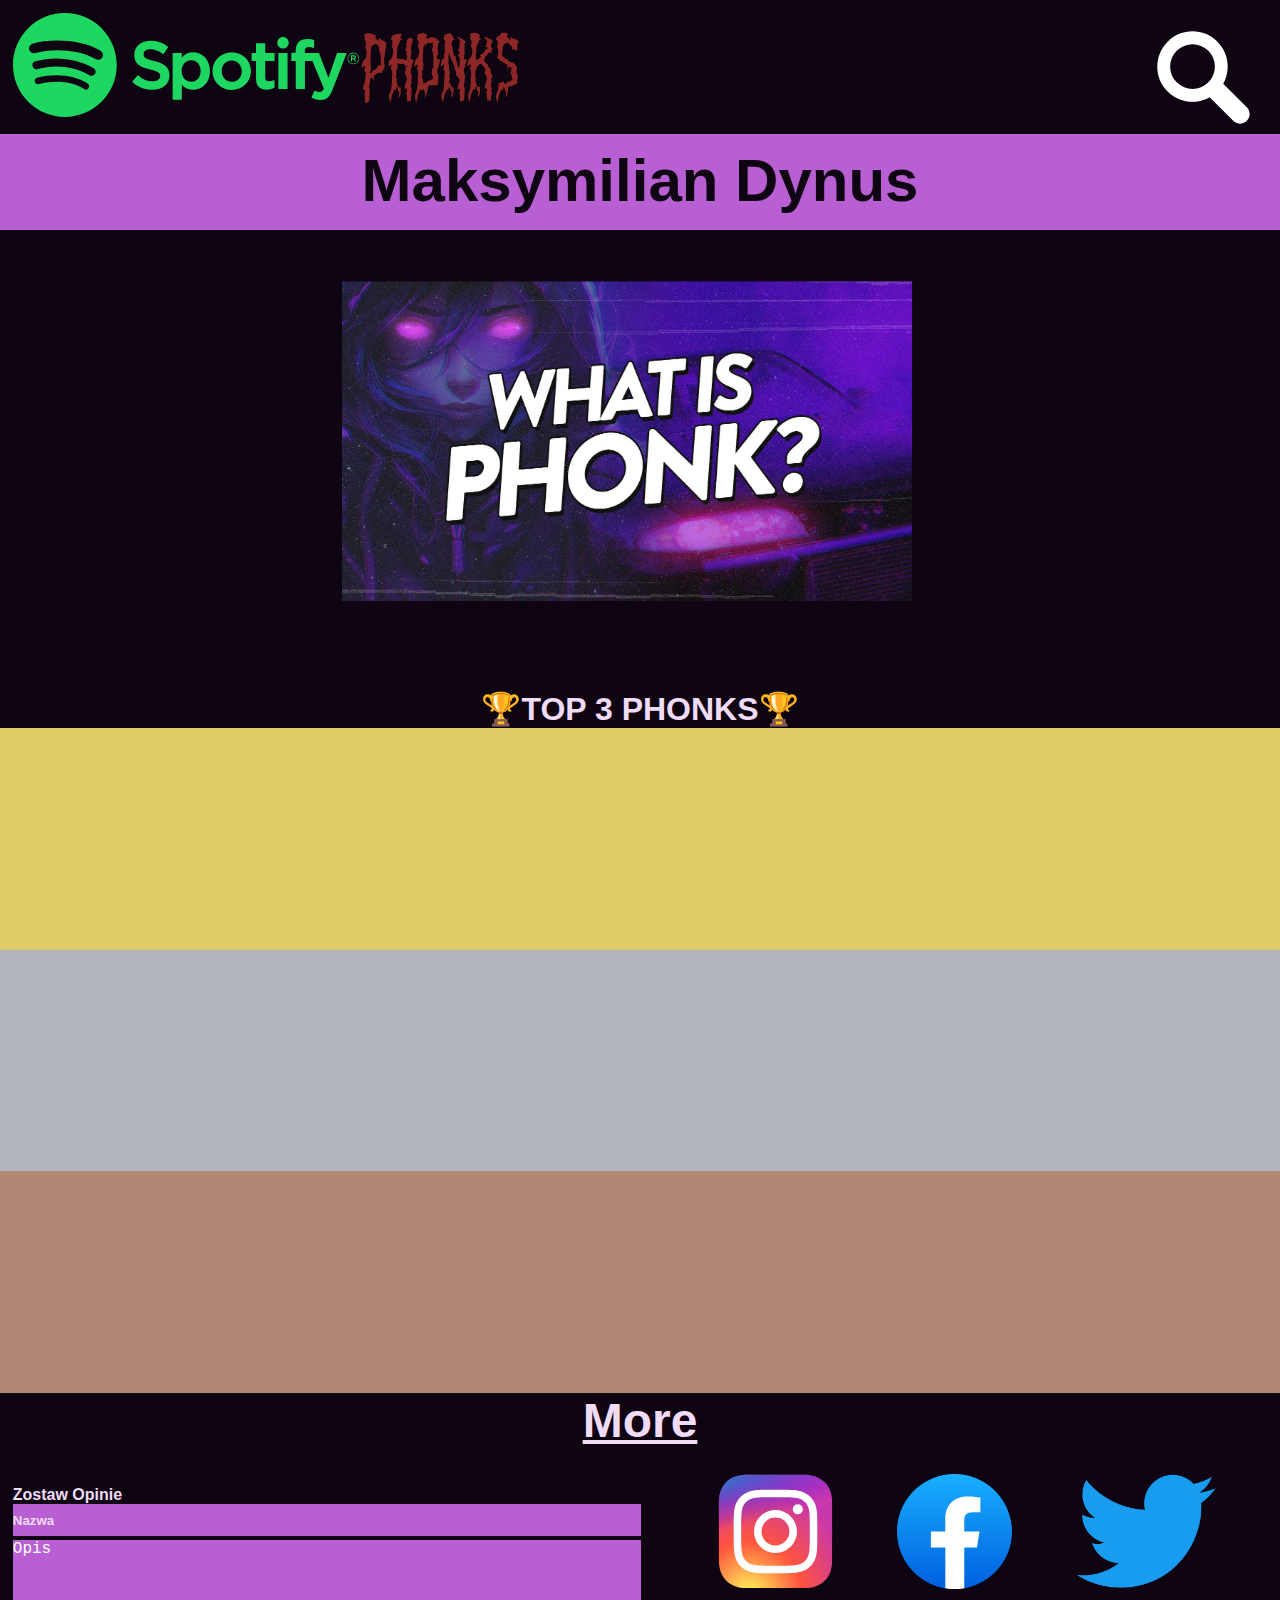
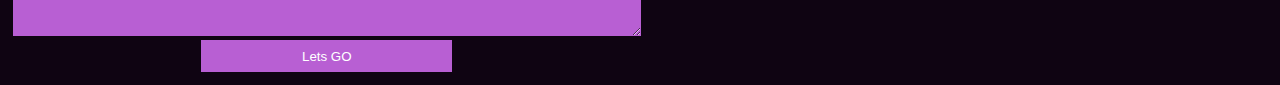
<file: index.html>
<!DOCTYPE html>
<html lang="en">
<head>
    <meta charset="UTF-8">
    <meta name="description" content="Dzien dobry">
    <meta name="author" content="Maksymilian Dynus">
    <meta name="viewport" content="width=device-width, initial-scale=1.0">
    <link rel="stylesheet" href="style.css">
    <link rel="stylesheet" href="stylefortablets.css">
    <link rel="stylesheet" href="styleforphones.css">
    <script src="https://open.spotify.com/embed/iframe-api/v1" async></script>
    <title>Spotify Phonks</title>
</head>
<body>
    <div class="container">
        <nav>
            <ul>
                <li>
                    <div class="logo-navbar">
                        <img src="img/spotifyPhonksLogo.svg" alt="">
                    </div>
                </li>
                <li>
                    <div class="search-bar">
                        <input type="text">
                        <img src="img/searchloop.svg" alt="">
                    </div>

                    <div class="search-bar-phone">
                        <a href="searchPhone.html"><img src="img/searchloop.svg" alt=""></a>
                    </div>
                </li>
            </ul>
        </nav>

        <section class="about-me-section">
            <div class="section-img-cont">
                <img class="nigim" src="img/SectionOne.svg" alt="">
                <img class="meme-photo" src="img/meme/funnyNiga.png" alt="">
            </div>
            <div class="about-me">
                <div>
                    <div class="about-me-primal">
                        <h2>Maksymilian Dynus</h2>
                        <img src="img/meme/Ja.png" alt="" style="border-radius: 1rem;">
                    </div>
                    <p>Cześć! Mam na imię Maks. Moje dwie największe pasje to programowanie i gotowanie. Uwielbiam tworzyć nowe aplikacje i rozwiązania technologiczne, a w wolnym czasie eksperymentuję w kuchni, przygotowując różnorodne potrawy. Programowanie pozwala mi rozwijać kreatywność i logiczne myślenie, a gotowanie daje mi satysfakcję z tworzenia smacznych dań, którymi mogę dzielić się z rodziną i przyjaciółmi.</p>
                </div>
            </div>
        </section>

        <section class="phonk-desc">
            <div class="phonk-desc-img">
                <img class="phonk-desc-img-a" src="img/meme/WhatIsPhonk.png" alt="">
            </div>
            <div class="phonk-desc-text">
                <h2>What is Phonk?</h2>
                <p>
                    Phonk to rodzaj muzyki elektronicznej, który pojawił się na początku lat 2010-tych. Łączy elementy hip-hopu z lat 90-tych, Memphis rapu, trapu i vaporwave, tworząc unikalne, mroczne i nostalgiczne brzmienie. Cechuje się używaniem sampli z klasycznych utworów rapowych, które są często spowalniane i przetwarzane. Bity są wolne i ciężkie, a linie basowe głębokie i pulsujące. Krótkie fragmenty wokali tworzą rytmiczne wzory, a celowe niedoskonałości w nagraniach nadają utworom surowy charakter. Phonk jest popularny na platformach internetowych takich jak SoundCloud i YouTube. Jego estetyka retro nawiązuje do gier wideo, anime i kultury lat 90-tych, a okładki albumów i teledyski często mają styl glitch art i VHS. Popularni artyści tworzący w tym gatunku to DJ Smokey, Soudiere i Mythic. Phonk zyskuje coraz większą popularność na całym świecie, łącząc się z innymi stylami muzycznymi. W skrócie, phonk to muzyka łącząca hip-hop, trap i vaporwave, tworząca mroczne, surowe i hipnotyczne brzmienia inspirowane latami 90-tymi.</p>
            </div>
        </section>

        <section class="section-best-phonks">
            <div class="Best-Phonks">
                <p>🏆TOP 3 PHONKS🏆</p>
                <div class="phonks-top">
                    <div class="top-1">
                        <iframe class="top-phonk-iframe" src="https://open.spotify.com/embed/track/6qyS9qBy0mEk3qYaH8mPss?utm_source=generator&theme=0" frameBorder="0" allowfullscreen="" allow="autoplay; clipboard-write; encrypted-media; fullscreen; picture-in-picture" loading="lazy"></iframe>
                    </div>

                    <div class="top-2">
                        <iframe class="top-phonk-iframe" src="https://open.spotify.com/embed/track/0iUrxveyNUBfj0cqjYEijt?utm_source=generator&theme=0" frameBorder="0" allowfullscreen="" allow="autoplay; clipboard-write; encrypted-media; fullscreen; picture-in-picture" loading="lazy"></iframe>
                    </div>
    
                    <div class="top-3">
                        <iframe class="top-phonk-iframe" src="https://open.spotify.com/embed/track/01kfSdF9zfcDLri5sSWEoL?utm_source=generator&theme=0" frameBorder="0" allowfullscreen="" allow="autoplay; clipboard-write; encrypted-media; fullscreen; picture-in-picture" loading="lazy"></iframe>
                    </div>
                </div>
            </div>
            <div class="anchorforPhonks">
                <a href="SpotifyPhonks.html"><p>More</p></a>
            </div>
        </section>

        <footer>
            <div class="komentarz">
                <p>Zostaw Opinie</p>
                <form action="">
                    <input class="form-name" type="text" name="" id="" placeholder="Nazwa">
                    <textarea class="form-area" id="w3review" name="w3review" rows="5" cols="50" placeholder="Opis"></textarea>
                    <input class="form-btn" type="submit" value="Lets GO">
                </form>
            </div>
            <div class="socials">
                <div class="icons">
                    <a href="https://www.instagram.com"><img src="img/instagram.svg" alt=""></a>
                    <a href="https://www.facebook.com"><img src="img/Facebook.svg" alt=""></a>
                    <a href="https://www.twitter.com"><img src="img/Twitter.png" alt=""></a>
                </div>
            </div>
        </footer>
    </div>
</body>
</html>
</file>
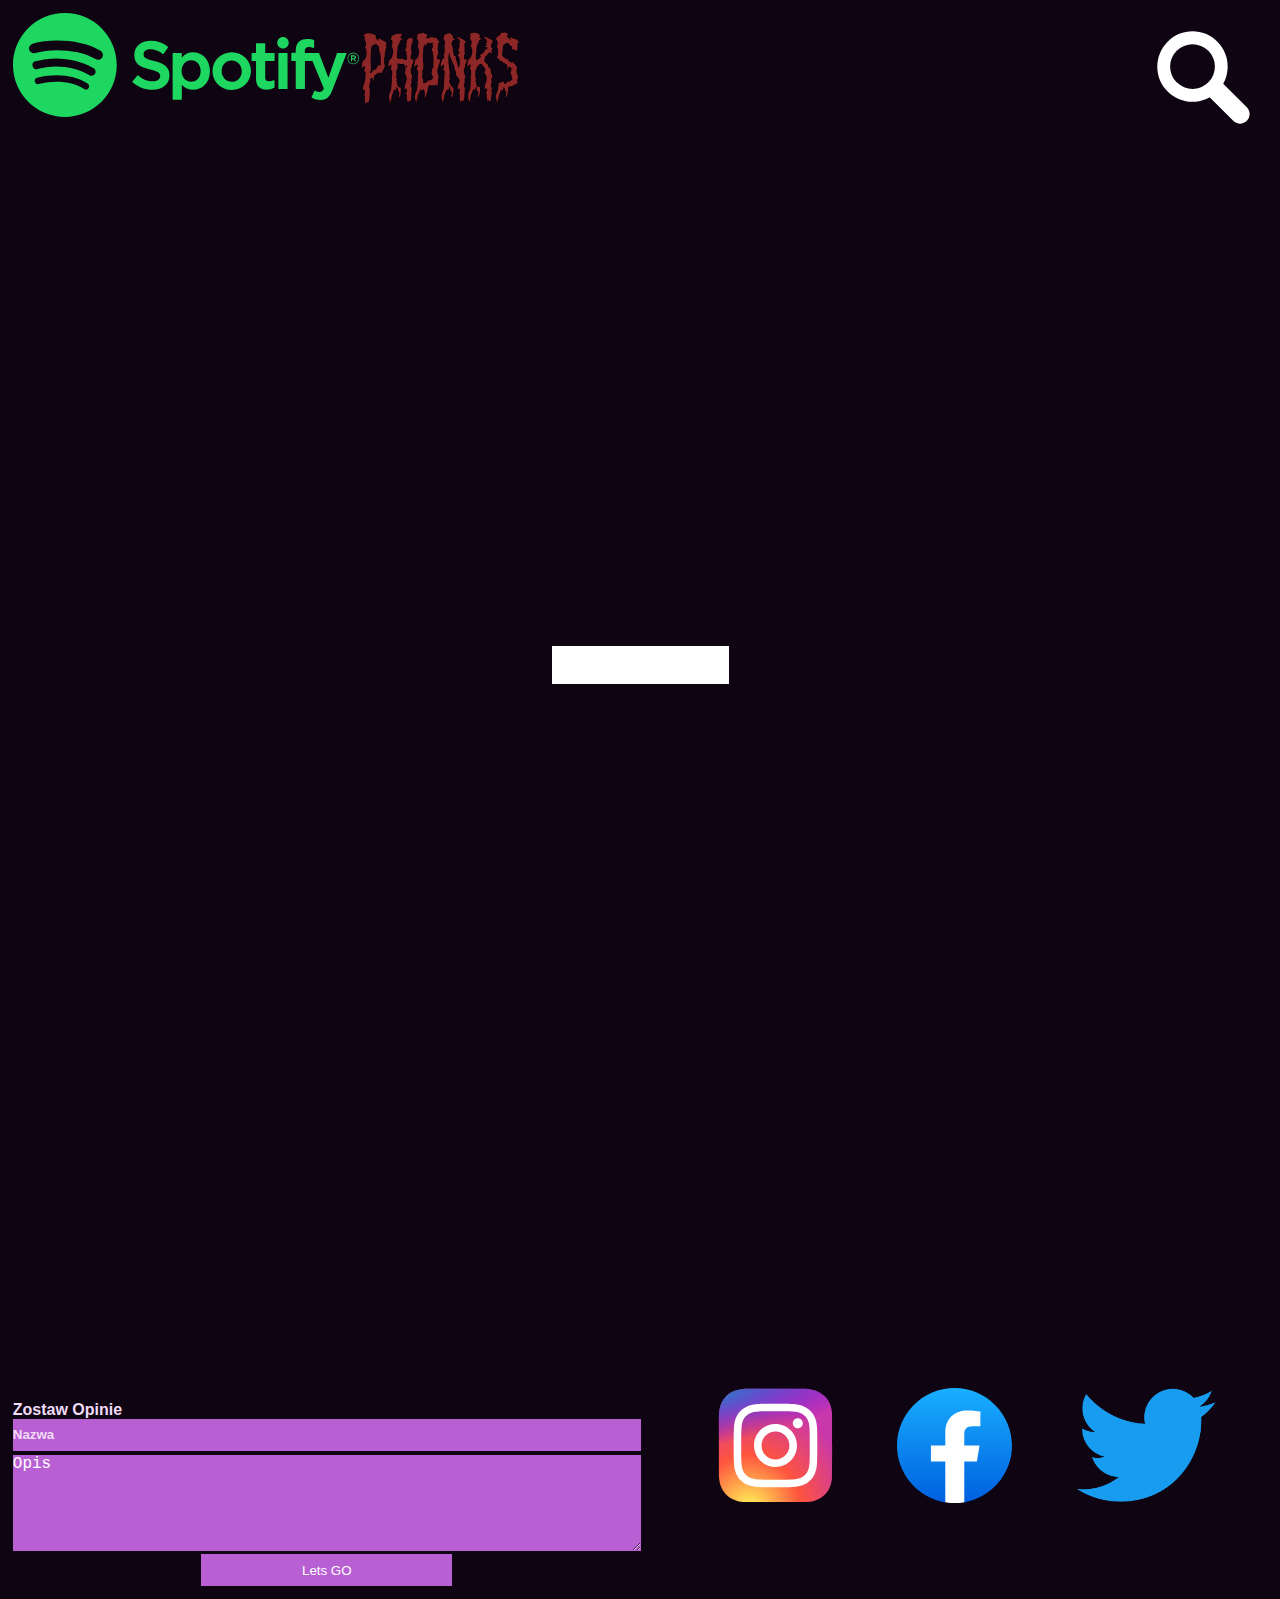
<file: searchPhone.html>
<!DOCTYPE html>
<html lang="en">
<head>
    <meta charset="UTF-8">
    <meta name="description" content="Dzien dobry">
    <meta name="author" content="Maksymilian Dynus">
    <meta name="viewport" content="width=device-width, initial-scale=1.0">
    <link rel="stylesheet" href="style.css">
    <link rel="stylesheet" href="stylefortablets.css">
    <link rel="stylesheet" href="styleforphones.css">
    <script src="https://open.spotify.com/embed/iframe-api/v1" async></script>
    <title>Spotify Phonks</title>
</head>
<body>
    <div class="container">
        <nav>
            <ul>
                <li>
                    <div class="logo-navbar">
                        <a href="index.html"><img src="img/spotifyPhonksLogo.svg" alt=""></a>
                    </div>
                </li>
                <li>
                    <div class="search-bar">
                        <input type="text">
                        <img src="img/searchloop.svg" alt="">
                    </div>

                    <div class="search-bar-phone">
                        <a href="searchPhone.html"><img src="img/searchloop.svg" alt=""></a>
                    </div>
                </li>
            </ul>
        </nav>

        <section class="real-search">
            <form action="">
                <input type="text" name="" id="">
            </form>
        </section>

        <footer>
            <div class="komentarz">
                <p>Zostaw Opinie</p>
                <form action="">
                    <input class="form-name" type="text" name="" id="" placeholder="Nazwa">
                    <textarea class="form-area" id="w3review" name="w3review" rows="5" cols="50" placeholder="Opis"></textarea>
                    <input class="form-btn" type="submit" value="Lets GO">
                </form>
            </div>
            <div class="socials">
                <div class="icons">
                    <a href="https://www.instagram.com"><img src="img/instagram.svg" alt=""></a>
                    <a href="https://www.facebook.com"><img src="img/Facebook.svg" alt=""></a>
                    <a href="https://www.twitter.com"><img src="img/Twitter.png" alt=""></a>
                </div>
            </div>
        </footer>
    </div>
</body>
</html>
</file>
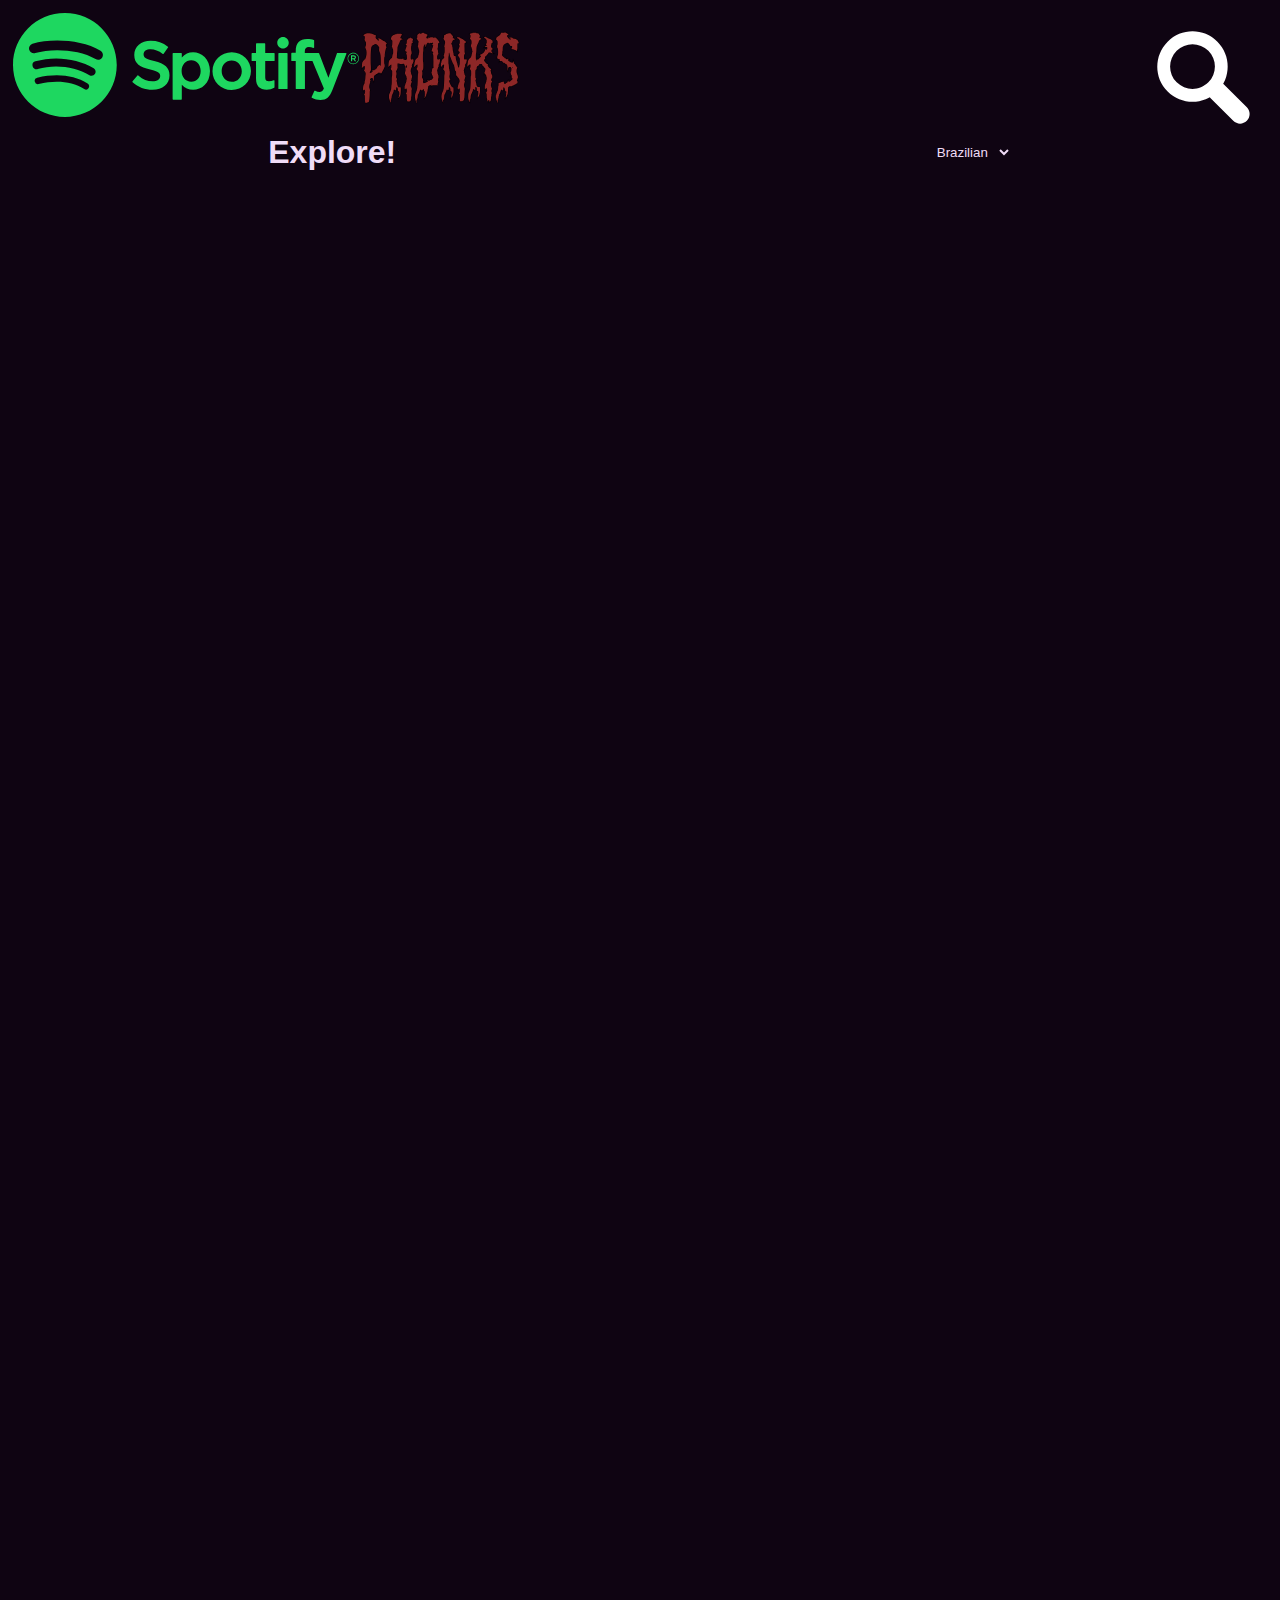
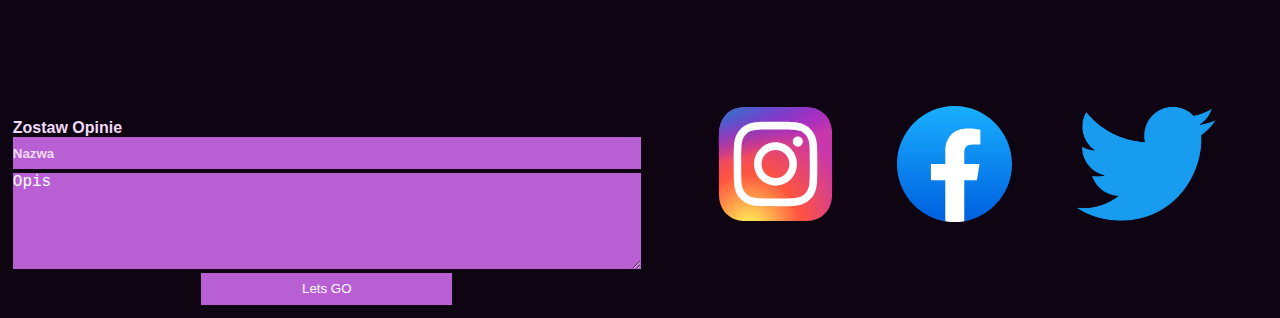
<file: SpotifyPhonks.html>
<!DOCTYPE html>
<html lang="en">
<head>
    <meta charset="UTF-8">
    <meta name="viewport" content="width=device-width, initial-scale=1.0">
    <link rel="stylesheet" href="style.css">
    <link rel="stylesheet" href="styleforphones.css">
    <link rel="stylesheet" href="stylefortablets.css">
    <script src="https://open.spotify.com/embed/iframe-api/v1" async></script>
    <title>Spotify Phonks</title>
</head>
<body>
    <div class="container">
        <nav>
            <ul>
                <li>
                    <div class="logo-navbar">
                        <img src="img/spotifyPhonksLogo.svg" alt="">
                    </div>
                </li>
                <li>
                    <div class="search-bar">
                        <input type="text">
                        <img src="img/searchloop.svg" alt="">
                    </div>

                    <div class="search-bar-phone">
                        <a href="searchPhone.html"><img src="img/searchloop.svg" alt=""></a>
                    </div>
                </li>
            </ul>
        </nav>

        <section class="explore-phonks">
            <div class="upper">
                <p>Explore!</p>
                <select id="explore-phonk-select">
                    <option value="0">Brazilian</option>
                    <option value="1">Agressive</option>
                    <option value="2">Soft</option>
                </select>
            </div>
        </section>
        <div class="explored-phonks">
                
        </div>

        <footer>
            <div class="komentarz">
                <p>Zostaw Opinie</p>
                <form action="">
                    <input class="form-name" type="text" name="" id="" placeholder="Nazwa">
                    <textarea class="form-area" id="w3review" name="w3review" rows="5" cols="50" placeholder="Opis"></textarea>
                    <input class="form-btn" type="submit" value="Lets GO">
                </form>
            </div>
            <div class="socials">
                <div class="icons">
                    <a href="https://www.instagram.com"><img src="img/instagram.svg" alt=""></a>
                    <a href="https://www.facebook.com"><img src="img/Facebook.svg" alt=""></a>
                    <a href="https://www.twitter.com"><img src="img/Twitter.png" alt=""></a>
                </div>
            </div>
        </footer>
    </div>

    <script>
        const selectElement = document.getElementById('explore-phonk-select');
        const exploredPhonks = document.querySelector(".explored-phonks");
    
        const ListOfPhonks = [
            ["https://open.spotify.com/embed/track/7mLWNwcvwRdEviz6SfYp8A?utm_source=generator&theme=0","https://open.spotify.com/embed/track/7mLWNwcvwRdEviz6SfYp8A?utm_source=generator&theme=0","https://open.spotify.com/embed/track/7mLWNwcvwRdEviz6SfYp8A?utm_source=generator&theme=0","https://open.spotify.com/embed/track/7mLWNwcvwRdEviz6SfYp8A?utm_source=generator&theme=0","https://open.spotify.com/embed/track/7mLWNwcvwRdEviz6SfYp8A?utm_source=generator&theme=0","https://open.spotify.com/embed/track/7mLWNwcvwRdEviz6SfYp8A?utm_source=generator&theme=0","https://open.spotify.com/embed/track/7mLWNwcvwRdEviz6SfYp8A?utm_source=generator&theme=0","https://open.spotify.com/embed/track/7mLWNwcvwRdEviz6SfYp8A?utm_source=generator&theme=0","https://open.spotify.com/embed/track/7mLWNwcvwRdEviz6SfYp8A?utm_source=generator&theme=0","https://open.spotify.com/embed/track/7mLWNwcvwRdEviz6SfYp8A?utm_source=generator&theme=0","https://open.spotify.com/embed/track/7mLWNwcvwRdEviz6SfYp8A?utm_source=generator&theme=0","https://open.spotify.com/embed/track/7mLWNwcvwRdEviz6SfYp8A?utm_source=generator&theme=0"],
            ["https://open.spotify.com/embed/track/5Rf2TaMrnMECYnS6iD9Amg?utm_source=generator","https://open.spotify.com/embed/track/5Rf2TaMrnMECYnS6iD9Amg?utm_source=generator","https://open.spotify.com/embed/track/5Rf2TaMrnMECYnS6iD9Amg?utm_source=generator","https://open.spotify.com/embed/track/5Rf2TaMrnMECYnS6iD9Amg?utm_source=generator","https://open.spotify.com/embed/track/5Rf2TaMrnMECYnS6iD9Amg?utm_source=generator","https://open.spotify.com/embed/track/5Rf2TaMrnMECYnS6iD9Amg?utm_source=generator","https://open.spotify.com/embed/track/5Rf2TaMrnMECYnS6iD9Amg?utm_source=generator","https://open.spotify.com/embed/track/5Rf2TaMrnMECYnS6iD9Amg?utm_source=generator","https://open.spotify.com/embed/track/5Rf2TaMrnMECYnS6iD9Amg?utm_source=generator","https://open.spotify.com/embed/track/5Rf2TaMrnMECYnS6iD9Amg?utm_source=generator","https://open.spotify.com/embed/track/5Rf2TaMrnMECYnS6iD9Amg?utm_source=generator","https://open.spotify.com/embed/track/5Rf2TaMrnMECYnS6iD9Amg?utm_source=generator"],
            ["https://open.spotify.com/embed/track/67smGwuPEtA6GAfeweAVNO?utm_source=generator","https://open.spotify.com/embed/track/67smGwuPEtA6GAfeweAVNO?utm_source=generator","https://open.spotify.com/embed/track/67smGwuPEtA6GAfeweAVNO?utm_source=generator","https://open.spotify.com/embed/track/67smGwuPEtA6GAfeweAVNO?utm_source=generator","https://open.spotify.com/embed/track/67smGwuPEtA6GAfeweAVNO?utm_source=generator","https://open.spotify.com/embed/track/67smGwuPEtA6GAfeweAVNO?utm_source=generator","https://open.spotify.com/embed/track/67smGwuPEtA6GAfeweAVNO?utm_source=generator","https://open.spotify.com/embed/track/67smGwuPEtA6GAfeweAVNO?utm_source=generator","https://open.spotify.com/embed/track/67smGwuPEtA6GAfeweAVNO?utm_source=generator","https://open.spotify.com/embed/track/67smGwuPEtA6GAfeweAVNO?utm_source=generator"]
        ];

        ListOfPhonks[0].forEach(element => {
                let iframe = document.createElement("iframe");
                iframe.setAttribute("style", "border-radius: 12px;");
                iframe.setAttribute("src", element);
                iframe.setAttribute("width", "40%");
                iframe.setAttribute("height", "352");
                iframe.setAttribute("frameborder", "0");
                iframe.setAttribute("allowfullscreen", "");
                iframe.setAttribute("allow", "autoplay; clipboard-write; encrypted-media; fullscreen; picture-in-picture");
                iframe.setAttribute("loading", "lazy");
                exploredPhonks.appendChild(iframe);
            });
    
        selectElement.addEventListener('change', function() {
            exploredPhonks.innerHTML = "";
    
            const selectedOption = parseInt(selectElement.value);
            ListOfPhonks[selectedOption].forEach(element => {
                let iframe = document.createElement("iframe");
                iframe.setAttribute("style", "border-radius: 12px;");
                iframe.setAttribute("src", element);
                iframe.setAttribute("width", "40%");
                iframe.setAttribute("height", "352");
                iframe.setAttribute("frameborder", "0");
                iframe.setAttribute("allowfullscreen", "");
                iframe.setAttribute("allow", "autoplay; clipboard-write; encrypted-media; fullscreen; picture-in-picture");
                iframe.setAttribute("loading", "lazy");
                exploredPhonks.appendChild(iframe);
            });
        });
    </script>
</body>
</html>
</file>
<file: style.css>
* {
    margin: 0;
    padding: 0;
    box-sizing: border-box;
}

body {
    z-index: -1;
    background-color: #0f0412;
    font-family: 'Segoe UI', Tahoma, Geneva, Verdana, sans-serif;
    overflow-x: hidden;
}

nav {
    padding: 1vw;
}

li {
    float: left;
}

li:nth-child(2) {
    float: right;
}
  
ul {
    list-style-type: none;
    margin: 0;
    padding: 0;
    overflow: hidden;
    background-color: transparent;
}

.logo-navbar img {
    width: 20vw;
}

.search-bar-phone {
    position: absolute;
    visibility: collapse;
    width: 0;
    height: 0;
}

.search-bar {
    display: flex;
    justify-content: center;
    align-items: center;
    width: 8vw;
    height: 4vw;
}

.search-bar img {
    width: 5vw;
    transition: 1s;
}

.search-bar input {
    height: 1vw;
    width: 0;
    visibility: collapse;
    transition: 1s;
}

.search-bar:hover input {
    width: 5vw;
    visibility: visible;
}

.search-bar:hover img {
    width: 2.5vw;
}

.about-me-section {
    width: 100vw;
    height: 20vw;
    background-color: #b85fd3;
    margin-bottom: 4vw;
}

.section-img-cont {
    transition: 1s;
}

.section-img-cont .nigim {
    z-index: 2;
    position: absolute;
    height: 20vw;
    left: 10%;
    transition: 1s;
}

.meme-photo {
    z-index: 1;
    position: absolute;
    height: 15vw;
    left: 49%;
    rotate: -45deg;
}

.about-me-section:hover .section-img-cont .nigim {
    left: 50%;
}

.about-me {
    padding-top: 1vw;
    display: flex;
    justify-content: space-between;
    height: 20vw;
    width: 40vw;
}

.meme {
    width: 50vw;
}

.about-me p {
    font-weight: 600;
    color: #0f0412;
    font-size: 1rem;
    padding: 1vw;
}

.about-me h2 {
    color: #0f0412;
}

.about-me-primal {
    display: flex;
    justify-content: space-around;
    align-items: center;
    font-weight: 900;
    font-size: 2.5rem;
}

.about-me img {
    width: 4vw;
}


.phonk-desc {
    padding-left: 2vw;
    padding-right: 2vw;
    width: 100vw;
    background-color: #0f0412;
    height: 25vw;
    display: flex;
    margin: 2vw 0 2vw 0;
}

.phonk-desc-img img {
    height: 25vw;
}

.phonk-desc-text {
    padding: 1vw;
    color: #f0dcf7;
}

.phonk-desc-text h2 {
    font-weight: 900;
    font-size: 2rem;
    text-align: center;
}

.phonk-desc-text p {
    overflow: hidden;
    letter-spacing: .15em;
    font-size: 1rem;
    transition: 1s;
    animation: 
        typing 3.5s,
        blink-caret .75s;
}

.anchorforPhonks {
    display: flex;
    justify-content: center;
    
}

.anchorforPhonks a p {
    font-size: 3rem;
}

.section-best-phonks .anchorforPhonks a {
    text-decoration: underline;
    font-weight: 800;
    font-size: 1rem;
    color: #f0dcf7;
    text-align: center;
    width: 100%;
    margin-bottom: 2vw;
}

.Best-Phonks p {
    color: #f0dcf7;
    font-size: 2rem;
    font-weight: 900;
    text-align: center;
}


.phonks-top {
    display: flex;
    flex-direction: column;
    text-align: center;
}
.phonks-top div {
    padding-top: 2vw;
}

.top-1 {
    background-color: #0f0412;
    transition: 1s;
}

.top-1:hover {
    background-color: #E0CD67;
}

.top-2 {
    background-color: #0f0412;
    transition: 1s;
}

.top-2:hover {
    background-color: #B2B5BE;
}

.top-3 {
    background-color: #0f0412;
    transition: 1s;
}

.top-3:hover {
    background-color: #B18775;
}

.top-phonk-iframe {
    width: 70%;
    height: 10vw;
    transition: 1s;
}

footer {
    background-color: #0f0412;
    display: flex;
    justify-content: space-around;
    flex-grow: 1;
}

.socials {
    width: 50vw;
}

.social p {
    text-align: center;
}

.komentarz p {
    color: #f0dcf7;
    font-weight: 900;
}

.form-name  {
    width: 100%;
    height: 1vw;
    border: none;
    margin-bottom: 0.3vw;
    transition: 1s;
    background-color: #842071;
    color: #f0dcf7;
    outline: none;
}

.form-name::placeholder {
    color: #f0dcf7;
    font-weight: 700;
}

.form-area {
    width: 100%;
    height: 6vw;
    border: none;
    margin-bottom: 0.3vw;
    transition: 1s;
    background-color: #842071;
    outline: none;
    color: #f0dcf7;
}

.form-area::placeholder {
    color: #f0dcf7;
    font-weight: 500;
    font-size: 1rem;
}

.form-btn {
    width: 40%;
    height: 1vw;
    transition: 1s;
    background-color: #842071;
    border: none;
    outline: none;
    color: #f0dcf7;
}

.form-btn::placeholder {
    color: #f0dcf7;
}

.socials div img {
    height: 9vw;
}

.socials p {
    color: #f0dcf7;
    font-weight: 900;
    font-size: 1rem;
    text-align: center;
}

.explore-phonks {
    height: vw;
}

.explore-phonks .upper {
    display: flex;
    justify-content: space-around;
}

.explore-phonks .upper p {
    font-weight: 900;
    color: #f0dcf7;
    font-size: 2rem;
}

.explored-phonks {
    display: flex;
    justify-content: space-evenly;
    flex-wrap: wrap;
    padding: 1vw;
}

.explored-phonks iframe {
    width: 20rem;
    margin: 1vw;
}

.icons {
    display: flex;
    justify-content: space-evenly;
}

.real-search {
    margin-top: 40vw;
    margin-bottom: 55vw;
    border: none;
}

.real-search form input {
    height: 3vw;
    border: none;
}

#explore-phonk-select {
    background-color: #0f0412;
    color: #f0dcf7;
    border: none;
}

#explore-phonk-select::backdrop {
    border: none;
}

@keyframes typing {
    from { width: 0 }
    to { width: 100% }
}
  
@keyframes blink-caret {
    from {margin-top: 0vw;}
    to {margin-top: 0;}
}

.komentarz {
    padding: 1vw;
}
</file>
<file: stylefortablets.css>
@media (min-width: 800px) and (max-width: 1280px) {

    body {
      position: absolute;
    }

    .logo-navbar img {
      width: 40vw;
    }

    .search-bar {
      visibility: collapse;
      position: absolute;
    }

    .search-bar-phone a img {
        width: 10vw;
        transition: 1s;
        visibility: visible;
        position: absolute;
        right: 0;
        top: 0;
    }

    .about-me-section {
        height: 6rem;
        transition: 1s;
    }

    .about-me-section:hover {
        height: 25rem;
    }

    .about-me {
        padding-top: 1vw;
        width: 100vw;
    }

    .about-me-primal img {
        visibility: collapse;
        position: absolute;
        width: 0;
        height: 0;
    }

    .meme-photo {
        visibility: collapse;
    }

    .nigim {
        visibility: collapse;
    }

    .section-img-cont {
        width: 0;
        height: 0;
    }

    .phonk-desc * {
        transition: 1s;
    }

    .phonk-desc {
        display: flex;
        justify-content: center;
        height: 30vw;
        overflow: auto;
    }

    .phonk-desc-img-a{
        height: 30vw;
    }

    .phonk-desc-text {
        width: 0;
        height: 0;
        visibility: collapse;
    }

    .phonk-desc-text p {
        font-size: 0.9rem;
    }

    .phonk-desc:hover {
        height: 30vw;
    }

    .phonk-desc:hover .phonk-desc-img-a{
        height: 30vw;
    }

    .phonk-desc:hover .phonk-desc-text {
        visibility: visible;
        width: 50vw;
        height: 5vw;
        padding: 0;
        margin: 0;
    }

    .top-1 {
        background-color: #E0CD67;
        transition: 1s;
    }
    
    .top-2 {
        background-color: #B2B5BE;
        transition: 1s;
    }
    
    .top-3 {
        background-color: #B18775;
        transition: 1s;
    }
    
    .top-phonk-iframe {
        width: 90%;
        height: 15vw;
        transition: 1s;
    }

    .anchorforPhonks a p {
        font-size: 3rem;
    }

    .explored-phonks {
        width: 100vw;
    }
    form {
        display: flex;
        flex-wrap: wrap;
        justify-content: center;
    }

    .form-name  {
        width: 100%;
        height: 2rem;
        border: none;
        margin-bottom: 0.3vw;
        transition: 1s;
        background-color: #b85fd3;
        color: #FFF;
        outline: none;
    }

    .form-area {
        width: 100%;
        height: 6rem;
        border: none;
        margin-bottom: 0.3vw;
        transition: 1s;
        background-color: #b85fd3;
        outline: none;
        color: #FFF;
    }

    .form-area::placeholder {
        color: #FFF;
        font-weight: 500;
        font-size: 1rem;
    }

    .form-btn {
        width: 40%;
        height: 2rem;
        transition: 1s;
        background-color: #b85fd3;
        border: none;
        outline: none;
        color: #FFF;
    }
}
</file>
<file: styleforphones.css>
@media(max-width: 800px){
    body {
        position: absolute;
        overflow-x: hidden;
      }
  
      .logo-navbar img {
        width: 84vw;
      }
  
      .search-bar {
        visibility: collapse;
        position: absolute;
        width: 0;
        height: 0;
        left: 0;
      }

      .search-bar-phone {
        visibility: visible;
      }
  
      .search-bar-phone a img {
          width: 10vw;
          transition: 1s;
          position: absolute;
          right: 0;
          top: 0;
      }
  
      .about-me-section {
          height: 6rem;
          transition: 1s;
          margin-bottom: 25vw;
      }
  
      .about-me-section:hover {
          height: 25rem;
      }
  
      .about-me {
          padding-top: 1vw;
          width: 100vw;
      }
  
      .about-me-primal img {
          visibility: collapse;
          position: absolute;
          width: 0;
          height: 0;
      }
  
      .meme-photo {
          width: 0;
          height: 0;
          position: absolute;
          visibility: collapse;
      }
  
      .nigim {
          visibility: collapse;
          position: absolute;
          width: 0;
          height: 0;
      }
  
      .section-img-cont {
          width: 0;
          height: 0;
      }
  
      .phonk-desc {
          height: 50vw;
          display: flex;
          flex-wrap: wrap;
          margin-bottom: 25vw;
      }
  
      .phonk-desc-img-a{
        visibility: collapse;
        position: absolute;
        width: 0;
        height: 0;
        width: 100%;

      }

      .phonk-desc-img{
        visibility: collapse;
        position: absolute;
        width: 0;
        height: 0;
        width: 100%;
    }
  
      .phonk-desc-text {
          width: 100vw;
          height: 50vw;
      }

      .phonk-desc-text {
        overflow: auto;
      }

      .section-best-phonks {
        height: 140vw;
      }

      .phonks-top {
        display: flex;
        flex-direction: column;
        text-align: center;
    }
  
      .top-1 {
          background-color: #E0CD67;
          height: 30vw;
          transition: 1s;
      }
      
      .top-2 {
          background-color: #B2B5BE;
          transition: 1s;
          height: 30vw;
      }
      
      .top-3 {
          background-color: #B18775;
          transition: 1s;
          height: 30vw;
      }
      
      .top-phonk-iframe {
          width: 90%;
          height: 15vw;
          transition: 1s;
      }
  
      .anchorforPhonks a p {
          font-size: 3rem;
      }
  
      .explored-phonks {
        width: 100vw;
    }

      .top-phonk-iframe {
        height: 30vw;
      }

      footer {
        background-color: #0f0412;
        display: flex;
        flex-direction: column;
        justify-content: space-around;
    }

    form {
        display: flex;
        flex-wrap: wrap;
        justify-content: center;
    }

    .form-name  {
        width: 100%;
        height: 2rem;
        border: none;
        margin-bottom: 0.3vw;
        transition: 1s;
        background-color: #b85fd3;
        color: #FFF;
        outline: none;
    }

    .form-area {
        width: 100%;
        height: 6rem;
        border: none;
        margin-bottom: 0.3vw;
        transition: 1s;
        background-color: #b85fd3;
        outline: none;
        color: #FFF;
    }

    .form-area::placeholder {
        color: #FFF;
        font-weight: 500;
        font-size: 1rem;
    }

    .form-btn {
        width: 40%;
        height: 2rem;
        transition: 1s;
        background-color: #b85fd3;
        border: none;
        outline: none;
        color: #FFF;
    }

    .komentarz p {
        text-align: center;
    }

    .icons {
        display: flex;
        justify-content: space-evenly;
    }

    .socials {
        width: 100%;
    }
}
</file>
